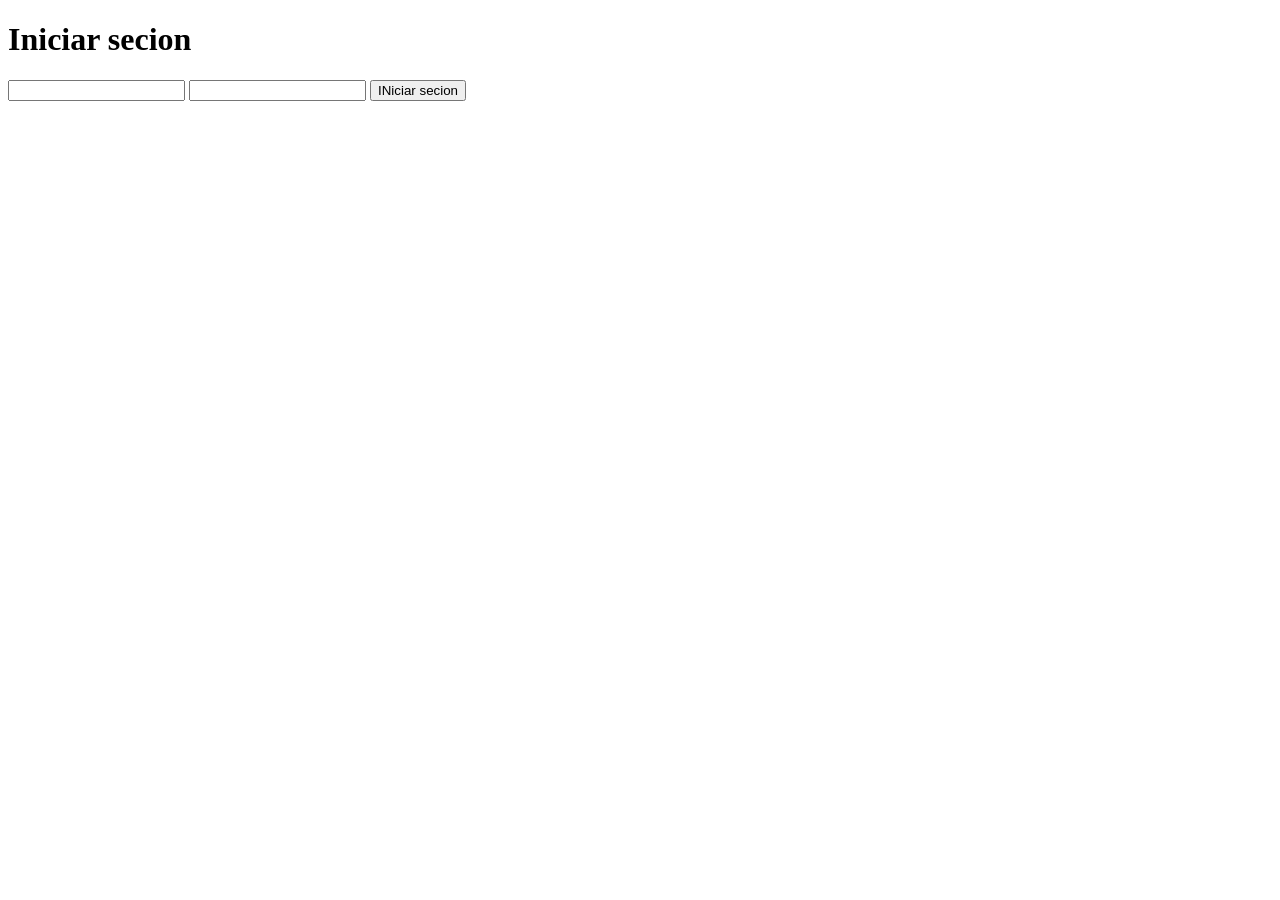
<file: templates/login.html>
<!DOCTYPE html>
<html lang="es">
<head>
    <meta charset="UTF-8">
    <meta name="viewport" content="width=device-width, initial-scale=1.0">
    <title>Login</title>
</head>
<body>
    <h1>Iniciar secion </h1>
    <section>
        <article>
            <form action="/login" method="post">
                <input name="usuario" type="text">
                <input name="contraseña" type="password">
                <button>INiciar secion</button>
            </form>
        </article>
    </section>
</body>
</html>
</file>
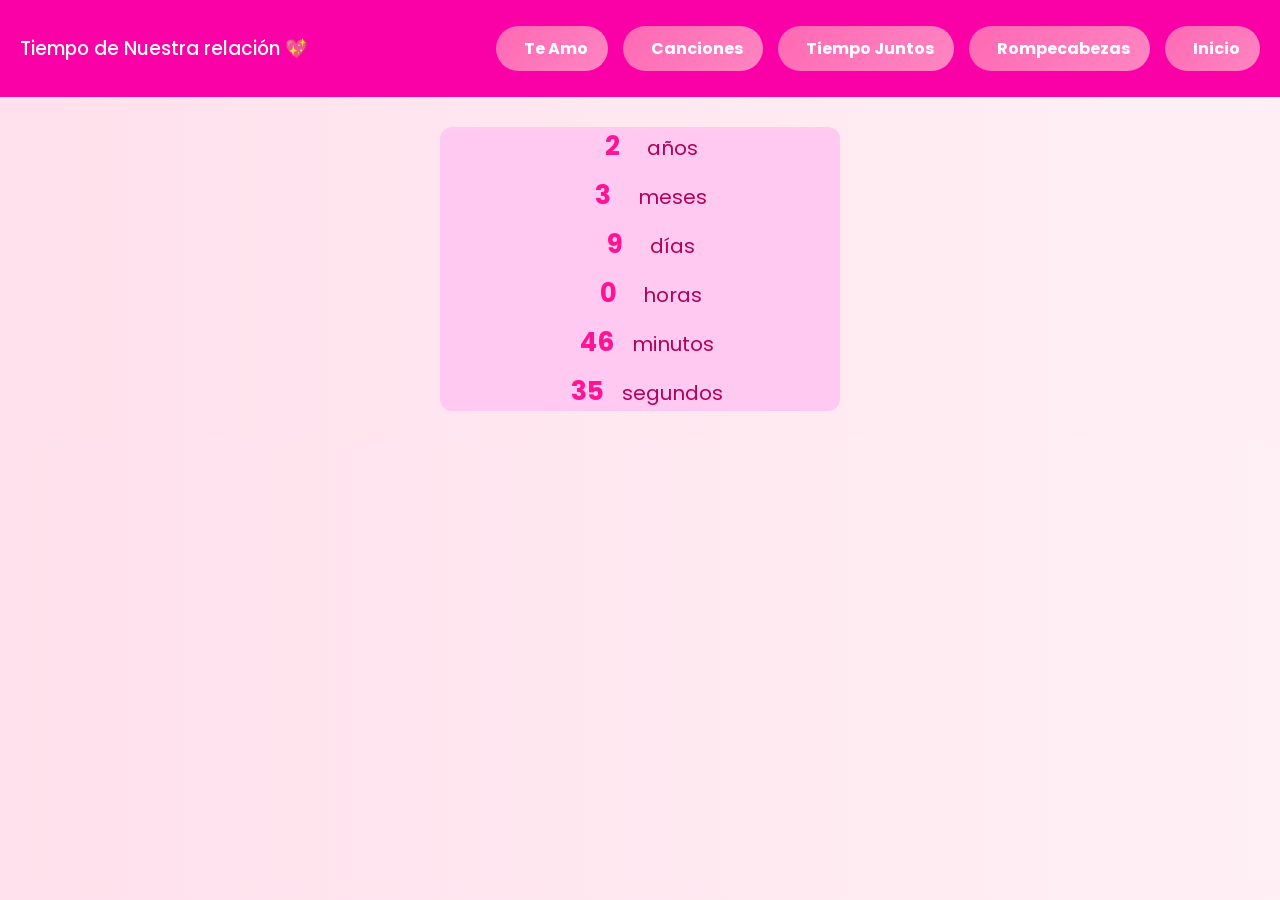
<file: templates/tiempo.html>
<!DOCTYPE html>
<html lang="es">
<head>
    <meta charset="UTF-8">
    <meta name="viewport" content="width=device-width, initial-scale=1.0">
    <title>💌Tiempo</title>
    <link href="https://fonts.googleapis.com/css2?family=Poppins:wght@300;500&display=swap" rel="stylesheet">
    <link rel="stylesheet" href="../static/tiempo.css">
</head>
<body>
 <header>
      <nav class="navbar">
        <div class="navbar-brand">
          <h3>Tiempo de Nuestra relación 💖</h3>
        </div>
        <button class="hamburger" id="menu-toggle">
          <span></span>
          <span></span>
          <span></span>
        </button>
        <ul class="navbar-menu" id="navbar-menu">
          <li>
            <a href="/teamo"><i class="fas fa-heart"></i> Te Amo</a>
          </li>
          <li>
            <a href="/canciones"><i class="fas fa-music"></i> Canciones</a>
          </li>
          <li>
            <a href="/tiempo"><i class="fas fa-clock"></i> Tiempo Juntos</a>
          </li>
          <li>
            <a href="/rompe"
              ><i class="fas fa-puzzle-piece"></i> Rompecabezas</a
            >
          </li>
          <li>
            <a href="/"><i class="fas fa-home"></i> Inicio</a>
          </li>
        </ul>
      </nav>
    </header>
    <section>
        <article id="tiempo-container">
            <p><span id="anios">0</span> años</p>
            <p><span id="meses">0</span> meses</p>
            <p><span id="dias">0</span> días</p>
            <p><span id="horas">0</span> horas</p>
            <p><span id="minutos">0</span> minutos</p>
            <p><span id="segundos">0</span> segundos</p>
        </article>
    </section>

    <script>
        const fechaInicio = new Date("2024-08-26T00:00:00");
        function actualizarTiempo() {
            const ahora = new Date();
            let tiempo = ahora - fechaInicio;

            let segundosTotales = Math.floor(tiempo / 1000);
            let minutos = Math.floor(segundosTotales / 60);
            let horas = Math.floor(minutos / 60);
            let dias = Math.floor(horas / 24);

            // Calculamos años, meses, días reales usando fechas
            let fechaActual = new Date();
            let anios = fechaActual.getFullYear() - fechaInicio.getFullYear();
            let meses = fechaActual.getMonth() - fechaInicio.getMonth();
            let diasMes = fechaActual.getDate() - fechaInicio.getDate();

            if (diasMes < 0) {
                meses -= 1;
                const ultimoMes = new Date(fechaActual.getFullYear(), fechaActual.getMonth(), 0).getDate();
                diasMes += ultimoMes;
            }
            if (meses < 0) {
                anios -= 1;
                meses += 12;
            }

            let horasRestantes = horas % 24;
            let minutosRestantes = minutos % 60;
            let segundosRestantes = segundosTotales % 60;

            document.getElementById('anios').textContent = anios;
            document.getElementById('meses').textContent = meses;
            document.getElementById('dias').textContent = diasMes;
            document.getElementById('horas').textContent = horasRestantes;
            document.getElementById('minutos').textContent = minutosRestantes;
            document.getElementById('segundos').textContent = segundosRestantes;
        }

        setInterval(actualizarTiempo, 1000);
        actualizarTiempo();
    </script>
        <script>
        const toggle = document.getElementById("menu-toggle");
      const menu = document.getElementById("navbar-menu");

      toggle.addEventListener("click", () => {
        menu.classList.toggle("active");
      });
    </script>
</body>
</html>
</file>
<file: static/tiempo.css>
body {
    background: linear-gradient(to right, #ffe0ec, #fff0f5);
    font-family: 'Poppins', sans-serif;
    color: #b30059;
    padding: 0;
    text-align: center;
    margin: 0;
}

section {
    border-radius: 12px;
    background-color: #ffc9f1 ;
    margin: 30px auto;
    font-size: 20px;
    max-width: 400px;
}
article p {
    margin: 10px 0;
}

a {
    color: #ff69b4;
    text-decoration: none;
    font-weight: bold;
}

header a{
    display: block;
    text-align: left;
}

article span {
    font-size: 26px;
    font-weight: bold;
    color: #ff1493;
    display: inline-block;
    min-width: 60px;
}

header {
  background-color: #fa01a7;
  padding: 10px 20px;
}

.navbar {
  display: flex;
  justify-content: space-between;
  align-items: center;
  flex-wrap: wrap;
}

.navbar-brand h3 {
  color: white;
  font-weight: 500;
  margin: 0;
}

.navbar-menu {
  display: flex;
  list-style: none;
  gap: 15px;
}

.navbar-menu li a {
  text-decoration: none;
  color: white;
  background: linear-gradient(135deg, #ff69b4, #ff85c2);
  padding: 10px 20px;
  border-radius: 30px;
  display: flex;
  align-items: center;
  gap: 8px;
  transition: all 0.3s ease;
  font-size: 16px;
}

.navbar-menu li a:hover {
  background: linear-gradient(135deg, #ff1493, #ff85c2);
  transform: scale(1.05);
  color: #fffacd;
}

/* Botón Hamburger */
.hamburger {
  display: none;
  flex-direction: column;
  gap: 5px;
  background: none;
  border: none;
  cursor: pointer;
}

.hamburger span {
  width: 25px;
  height: 3px;
  background-color: white;
  display: block;
  border-radius: 2px;
}

/* Responsive */
@media (max-width: 768px) {
  .navbar-menu {
    display: none;
    flex-direction: column;
    width: 100%;
    margin-top: 10px;
  }

  .navbar-menu.active {
    display: flex;
  }

  .hamburger {
    display: flex;
  }
}
</file>
